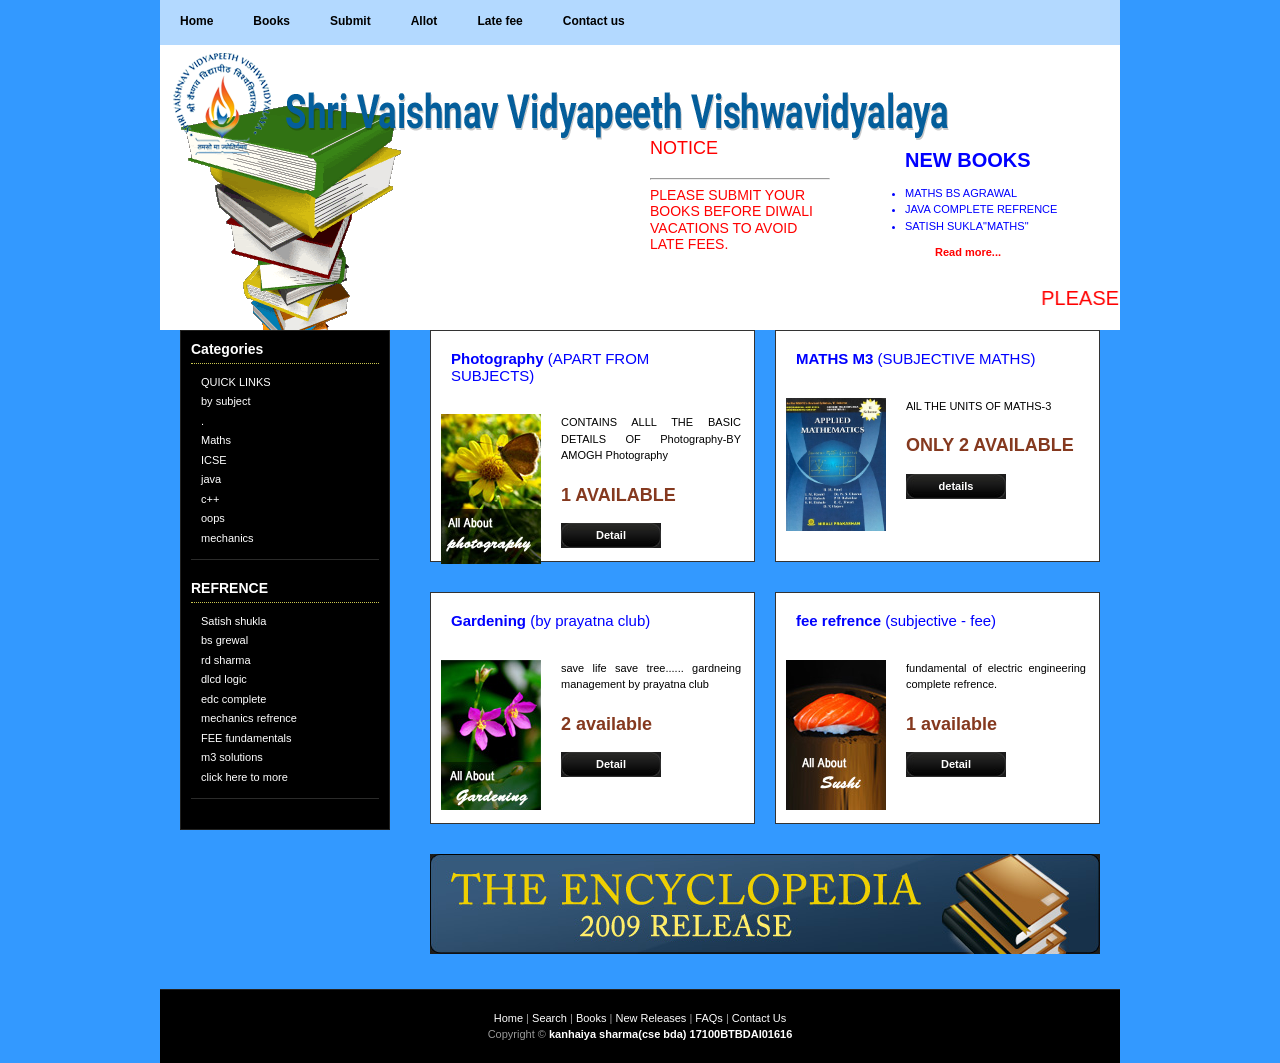
<file: index.html>
<!DOCTYPE html>
<html>
<head>

<title>library</title>
<link href="templatemo_style.css" rel="stylesheet" type="text/css" />
</head>
<body>
<div id="_container">
	<div id="_menu">
    	<ul>
            <li><a href="index.html" class="current">Home</a></li>
            <li><a href="booklist.html">Books</a></li>
            <li><a href="form.html">Submit</a></li>            
            <li><a href="form.html">Allot</a></li>  
            <li><a href="latefee.html">Late fee</a></li> 
            <li><a href="contactus.html">Contact us</a></li>
    	</ul>
    </div> <!-- end of menu -->
    
    <div id="_header">
    	<div id="_special_offers">
        	<p>
	
        <span>NOTICE</span>
				<br>
				<hr>

				PLEASE SUBMIT YOUR BOOKS BEFORE DIWALI VACATIONS TO AVOID LATE FEES.
     
        	</p>
			<a href="subpage.html" style="margin-left: 50px;"></a>
        </div>
        
        
        <div id="_new_books">
        	<ul>
			<br>
			<p style="font-size:20px;"> <b> NEW BOOKS </b></p>
			<br>
                <li>MATHS BS AGRAWAL</li>
                <li>JAVA COMPLETE REFRENCE</li>
                <li>SATISH SUKLA"MATHS"</li>
            </ul>
            <a href="booklist.html" style="margin-left: 50px;">Read more...</a>
        </div>
		<marquee width="100%" direction="left" height="50%" >
    PLEASE SUBMIT YOUR BOOKS BEFORE DIWALI VACATIONS TO AVOID LATE FEES.
</marquee>
    </div> <!-- end of header -->
    
    <div id="_content">
    	
        <div id="_content_left">
        	<div class="_content_left_section">
            	<h1>Categories</h1>
                <ul>
                    <li><a href="subpage.html">QUICK LINKS</a></li>
                    <li><a href="subpage.html">by subject</a></li>
                    <li><a href="#">.</a></li>
                    <li><a href="maths.html">Maths</a></li>
                    <li><a href="#">ICSE</a></li>
                    <li><a href="#">java</a></li>
                    <li><a href="#">c++</a></li>
                    <li><a href="#">oops</a></li>
                    <li><a href="#">mechanics</a></li>
            	</ul>
            </div>
			<div class="_content_left_section">
            	<h1>REFRENCE</h1>
                <ul>
                    <li><a href="#">Satish shukla</a></li>
                    <li><a href="#">bs grewal</a></li>
                    <li><a href="#">rd sharma</a></li>
                    <li><a href="#">dlcd logic</a></li>
                    <li><a href="#">edc complete</a></li>
                    <li><a href="#">mechanics refrence</a></li>
                    <li><a href="#">FEE fundamentals</a></li>
                    <li><a href="#">m3 solutions</a></li>
                    <li a href="#">click here to more</a></li>
                    
            	</ul>
            </div>
            
      
        </div> <!-- end of content left -->
        
        <div id="_content_right">
        	<div class="_product_box">
            	<h1>Photography  <span>(APART FROM SUBJECTS)</span></h1>
   	      <img src="images/templatemo_image_01.jpg" alt="image" />
                <div class="product_info">
                	<p>CONTAINS ALLL THE BASIC DETAILS OF Photography-BY AMOGH Photography</p>
                  <h3>1 AVAILABLE</h3>
                    
                    <div class="detail_button"><a href="subpage.html">Detail</a></div>
                </div>
                <div class="cleaner">&nbsp;</div>
            </div>
            
            <div class="cleaner_with_width">&nbsp;</div>
            
            <div class="_product_box">
            	<h1>MATHS M3  <span>(SUBJECTIVE MATHS)</span></h1>
       	    <img src="images/mbook.jpg" alt="image" style="width:100px" />
                <div class="product_info">
                	<p>AlL THE UNITS OF MATHS-3</p>
                    <h3>ONLY 2 AVAILABLE</h3>
                 
                    <div class="detail_button"><a href="subpage.html">details</a></div>
                </div>
                <div class="cleaner">&nbsp;</div>
            </div>
            
            <div class="cleaner_with_height">&nbsp;</div>
            
            <div class="_product_box">
            	<h1>Gardening <span>(by prayatna club)</span></h1>
   	      <img src="images/templatemo_image_03.jpg" alt="image" />
                <div class="product_info">
                	<p>save life save tree...... gardneing management by prayatna club</p>
                    <h3>2 available</h3>
                  
                    <div class="detail_button"><a href="subpage.html">Detail</a></div>
                </div>
                <div class="cleaner">&nbsp;</div>
            </div>
            
            <div class="cleaner_with_width">&nbsp;</div>
            
            <div class="_product_box">
            	<h1>fee refrence   <span>(subjective - fee)</span></h1>
            	<img src="images/templatemo_image_04.jpg" alt="image" />
                <div class="product_info">
                	<p>fundamental of electric engineering complete refrence. </p>
                    <h3>1 available</h3>
                    
                    <div class="detail_button"><a href="subpage.html">Detail</a></div>
                </div>
                <div class="cleaner">&nbsp;</div>
            </div>
            
            <div class="cleaner_with_height">&nbsp;</div>
            
            <a href="subpage.html"><img src="images/templatemo_ads.jpg" alt="ads" /></a>
        </div> <!-- end of content right -->
    
    	<div class="cleaner_with_height">&nbsp;</div>
    </div> <!-- end of content -->
    
    <div id="_footer">
    
	       <a href="subpage.html">Home</a> | <a href="subpage.html">Search</a> | <a href="subpage.html">Books</a> | <a href="#">New Releases</a> | <a href="#">FAQs</a> | <a href="#">Contact Us</a><br />
        Copyright ©  <a href="#"><strong>kanhaiya sharma(cse bda) 17100BTBDAI01616</strong></a> 
        <!-- Credit: www.templatemo.com -->	</div> 
    <!-- end of footer -->

</body>
</html>
</file>
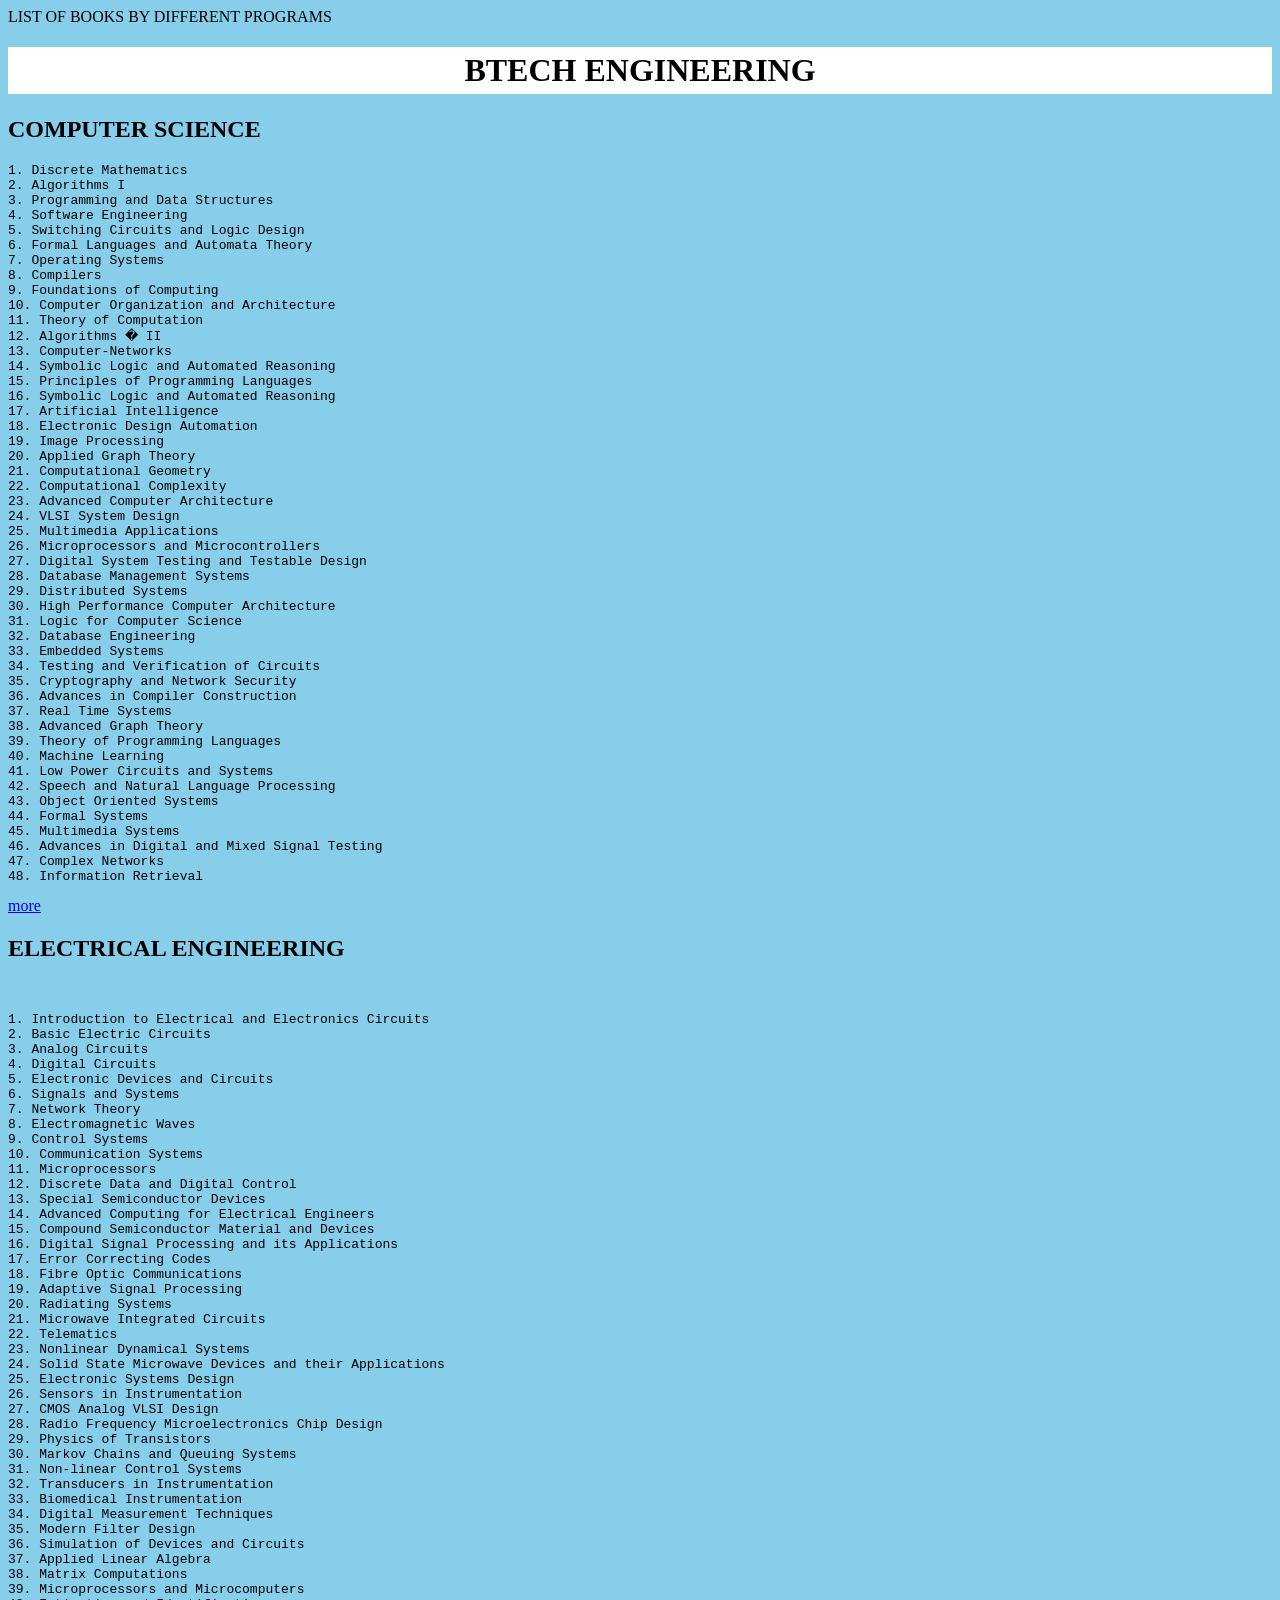
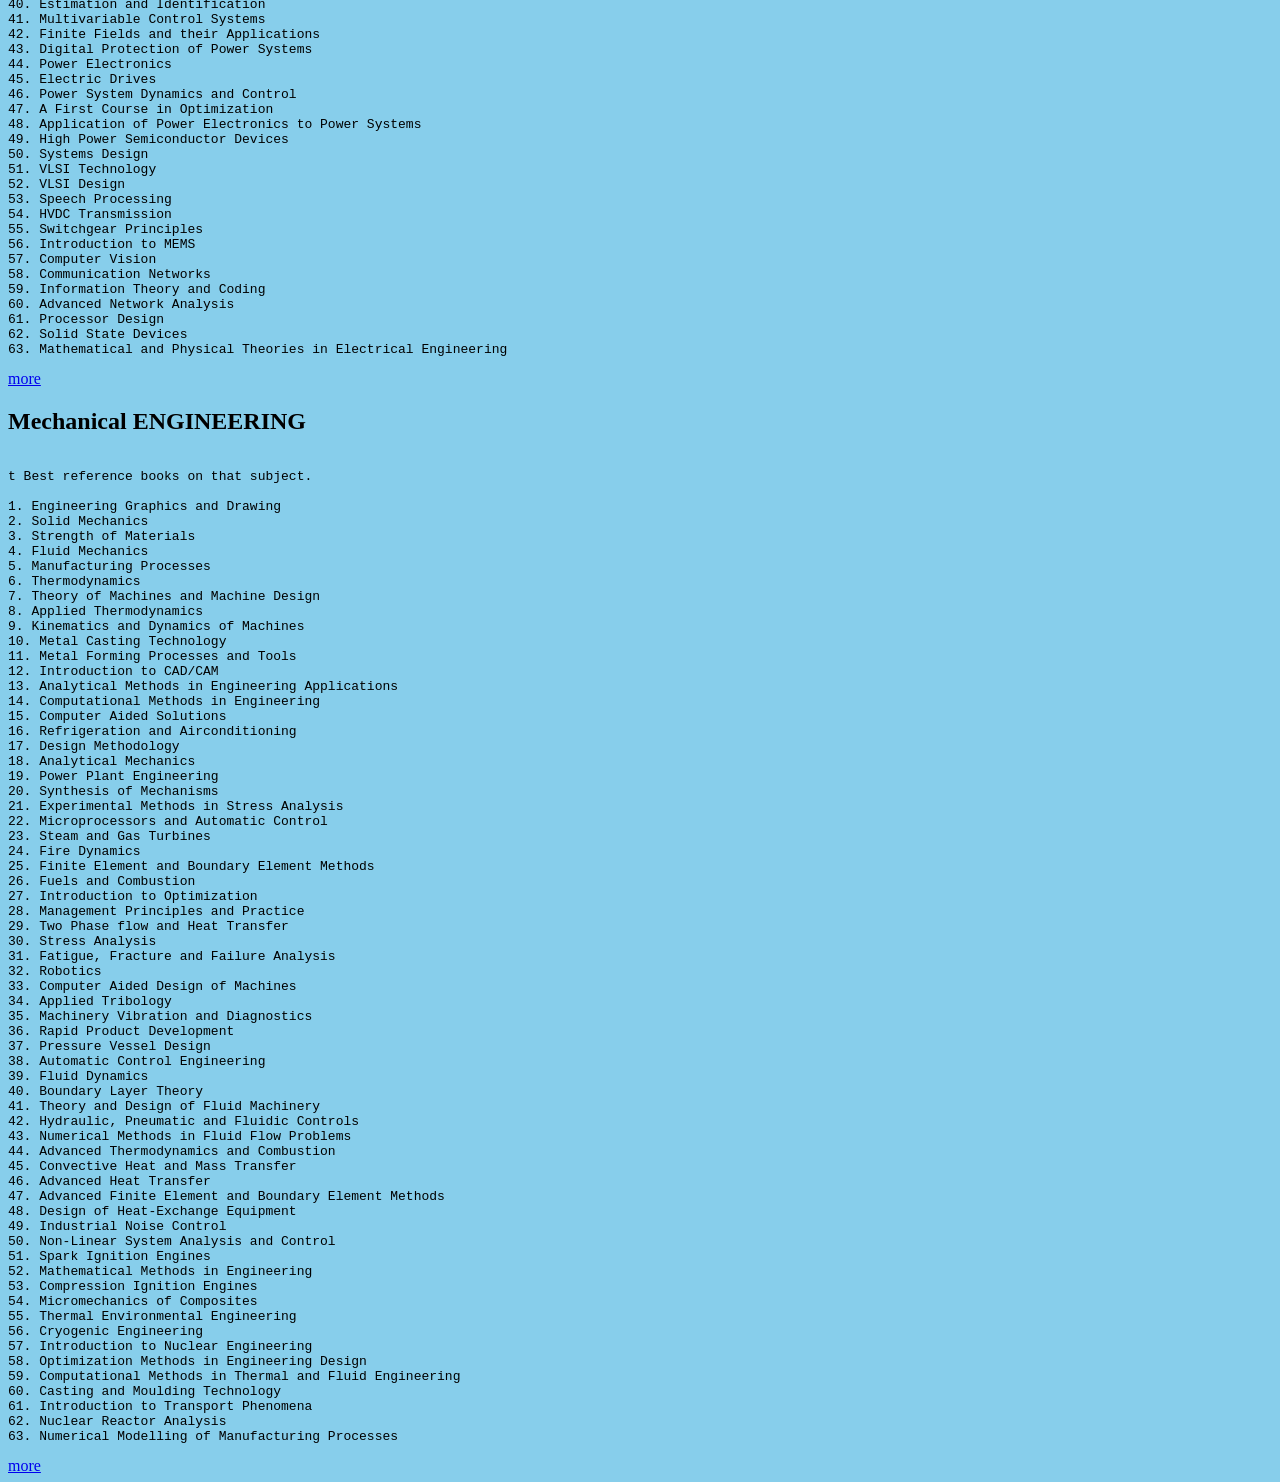
<file: booklist.html>
<html>
<head>
<style>
body {
background-color:skyblue;}
h1{
text-align:center;
padding:5px;
background-color:white;
}
</style>
LIST OF BOOKS BY DIFFERENT PROGRAMS
</head>
<title>
books list
</title>
<body>
<h1> BTECH ENGINEERING </h1>
<h2> COMPUTER SCIENCE </h2>
<pre>
1. Discrete Mathematics
2. Algorithms I
3. Programming and Data Structures
4. Software Engineering
5. Switching Circuits and Logic Design
6. Formal Languages and Automata Theory
7. Operating Systems
8. Compilers
9. Foundations of Computing
10. Computer Organization and Architecture
11. Theory of Computation
12. Algorithms � II
13. Computer-Networks
14. Symbolic Logic and Automated Reasoning
15. Principles of Programming Languages
16. Symbolic Logic and Automated Reasoning
17. Artificial Intelligence
18. Electronic Design Automation
19. Image Processing
20. Applied Graph Theory
21. Computational Geometry
22. Computational Complexity
23. Advanced Computer Architecture
24. VLSI System Design
25. Multimedia Applications
26. Microprocessors and Microcontrollers
27. Digital System Testing and Testable Design
28. Database Management Systems
29. Distributed Systems
30. High Performance Computer Architecture
31. Logic for Computer Science
32. Database Engineering
33. Embedded Systems
34. Testing and Verification of Circuits
35. Cryptography and Network Security
36. Advances in Compiler Construction
37. Real Time Systems
38. Advanced Graph Theory
39. Theory of Programming Languages
40. Machine Learning
41. Low Power Circuits and Systems
42. Speech and Natural Language Processing
43. Object Oriented Systems
44. Formal Systems
45. Multimedia Systems
46. Advances in Digital and Mixed Signal Testing
47. Complex Networks
48. Information Retrieval</pre>
<a href="http:www.google.com">
more
</a>
<br>
<h2> ELECTRICAL ENGINEERING</h2>
<pre>


1. Introduction to Electrical and Electronics Circuits
2. Basic Electric Circuits
3. Analog Circuits
4. Digital Circuits
5. Electronic Devices and Circuits
6. Signals and Systems
7. Network Theory
8. Electromagnetic Waves
9. Control Systems
10. Communication Systems
11. Microprocessors
12. Discrete Data and Digital Control
13. Special Semiconductor Devices
14. Advanced Computing for Electrical Engineers
15. Compound Semiconductor Material and Devices
16. Digital Signal Processing and its Applications
17. Error Correcting Codes
18. Fibre Optic Communications
19. Adaptive Signal Processing
20. Radiating Systems
21. Microwave Integrated Circuits
22. Telematics
23. Nonlinear Dynamical Systems
24. Solid State Microwave Devices and their Applications
25. Electronic Systems Design
26. Sensors in Instrumentation
27. CMOS Analog VLSI Design
28. Radio Frequency Microelectronics Chip Design
29. Physics of Transistors
30. Markov Chains and Queuing Systems
31. Non-linear Control Systems
32. Transducers in Instrumentation
33. Biomedical Instrumentation
34. Digital Measurement Techniques
35. Modern Filter Design
36. Simulation of Devices and Circuits
37. Applied Linear Algebra
38. Matrix Computations
39. Microprocessors and Microcomputers
40. Estimation and Identification
41. Multivariable Control Systems
42. Finite Fields and their Applications
43. Digital Protection of Power Systems
44. Power Electronics
45. Electric Drives
46. Power System Dynamics and Control
47. A First Course in Optimization
48. Application of Power Electronics to Power Systems
49. High Power Semiconductor Devices
50. Systems Design
51. VLSI Technology
52. VLSI Design
53. Speech Processing
54. HVDC Transmission
55. Switchgear Principles
56. Introduction to MEMS
57. Computer Vision
58. Communication Networks
59. Information Theory and Coding
60. Advanced Network Analysis
61. Processor Design
62. Solid State Devices
63. Mathematical and Physical Theories in Electrical Engineering</pre>
<a href="http:www.google.com">
more
</a>
<br>
<h2> Mechanical ENGINEERING</h2>
<pre>

t Best reference books on that subject.

1. Engineering Graphics and Drawing
2. Solid Mechanics
3. Strength of Materials
4. Fluid Mechanics
5. Manufacturing Processes
6. Thermodynamics
7. Theory of Machines and Machine Design
8. Applied Thermodynamics
9. Kinematics and Dynamics of Machines
10. Metal Casting Technology
11. Metal Forming Processes and Tools
12. Introduction to CAD/CAM
13. Analytical Methods in Engineering Applications
14. Computational Methods in Engineering
15. Computer Aided Solutions
16. Refrigeration and Airconditioning
17. Design Methodology
18. Analytical Mechanics
19. Power Plant Engineering
20. Synthesis of Mechanisms
21. Experimental Methods in Stress Analysis
22. Microprocessors and Automatic Control
23. Steam and Gas Turbines
24. Fire Dynamics
25. Finite Element and Boundary Element Methods
26. Fuels and Combustion
27. Introduction to Optimization
28. Management Principles and Practice
29. Two Phase flow and Heat Transfer
30. Stress Analysis
31. Fatigue, Fracture and Failure Analysis
32. Robotics
33. Computer Aided Design of Machines
34. Applied Tribology
35. Machinery Vibration and Diagnostics
36. Rapid Product Development
37. Pressure Vessel Design
38. Automatic Control Engineering
39. Fluid Dynamics
40. Boundary Layer Theory
41. Theory and Design of Fluid Machinery
42. Hydraulic, Pneumatic and Fluidic Controls
43. Numerical Methods in Fluid Flow Problems
44. Advanced Thermodynamics and Combustion
45. Convective Heat and Mass Transfer
46. Advanced Heat Transfer
47. Advanced Finite Element and Boundary Element Methods
48. Design of Heat-Exchange Equipment
49. Industrial Noise Control
50. Non-Linear System Analysis and Control
51. Spark Ignition Engines
52. Mathematical Methods in Engineering
53. Compression Ignition Engines
54. Micromechanics of Composites
55. Thermal Environmental Engineering
56. Cryogenic Engineering
57. Introduction to Nuclear Engineering
58. Optimization Methods in Engineering Design
59. Computational Methods in Thermal and Fluid Engineering
60. Casting and Moulding Technology
61. Introduction to Transport Phenomena
62. Nuclear Reactor Analysis
63. Numerical Modelling of Manufacturing Processes</pre>
<a href="http:www.google.com">
more
</a>
</file>
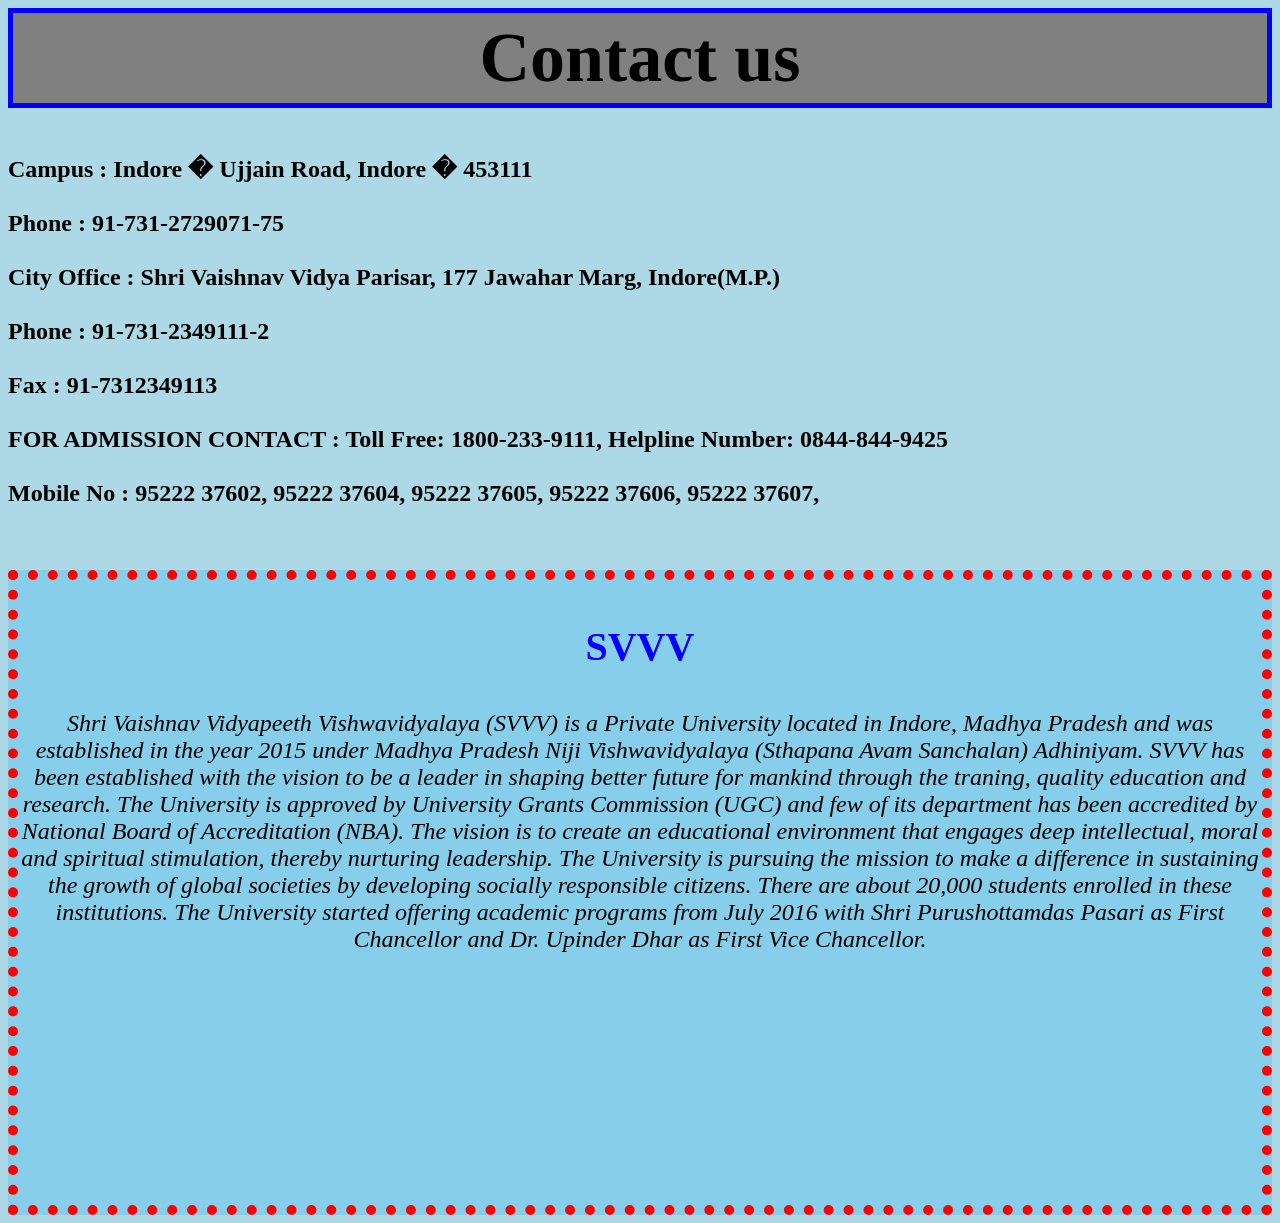
<file: contactus.html>
<html>
<head>
<style>
body {
background-color: lightblue;
}
#p1{


width:350px;
height:400px;
background-color:blue;
float:left;
margin-left:25%;
box-shadow: 10px 10px;

}

 div h1{
margin-top:7;
font-size:70;
text-align:center;

}
 #header {
    background-color:grey;
    color:black;
    text-align:center;
    padding:5px;
	border:5px solid blue;
	}
	
	#footer {
    background-color:skyblue;
    color:red;
    clear:both;
    text-align:center;
   padding:3px;	 
   height:70%;
   margin-top:5%;
   border: 10px dotted red;
 
   
}

div h4
{

text-align:center; 
color:Black; 
font-size:50;
padding:5px;
background-color:pink;
}
div p 
{
font-style:italic;
font-size:24;
color:black;
}
	div h3 
	{
	color:blue;
	font-size:150;
	}
	div li
	{
	font-size:28;
	color:yellow;
	font style :bold;
	}
</style>
</head>
<title> Contact us </title>
<body>

<div>
<h1 id="header"> Contact us  </h1>
</div>
<h2>Campus : Indore � Ujjain Road, Indore � 453111<br><br>

Phone : 91-731-2729071-75<br><br>

City Office : Shri Vaishnav Vidya Parisar, 177 Jawahar Marg, Indore(M.P.)<br><br>

Phone : 91-731-2349111-2<br><br>

Fax : 91-7312349113<br><br>

FOR ADMISSION CONTACT : Toll Free: 1800-233-9111,   Helpline Number: 0844-844-9425<br><br>

Mobile No : 95222 37602, 95222 37604, 95222 37605, 95222 37606, 95222 37607,</h2>


<div id="footer">
<h3 style="font-size:40;padding:-5px">SVVV </h3>
<p> Shri Vaishnav Vidyapeeth Vishwavidyalaya (SVVV) is a Private University located in Indore, Madhya Pradesh and was established in the year 2015 under Madhya Pradesh Niji Vishwavidyalaya (Sthapana Avam Sanchalan) Adhiniyam. SVVV has been established with the vision to be a leader in shaping better future for mankind through the traning, quality education and research. The University is approved by University Grants Commission (UGC) and few of its department has been accredited by National Board of Accreditation (NBA).

The vision is to create an educational environment that engages deep intellectual, moral and spiritual stimulation, thereby nurturing leadership. The University is pursuing the mission to make a difference in sustaining the growth of global societies by developing socially responsible citizens.

There are about 20,000 students enrolled in these institutions. The University started offering academic programs from July 2016 with Shri Purushottamdas Pasari as First Chancellor and Dr. Upinder Dhar as First Vice Chancellor.</p>
</div></body></html>
</file>
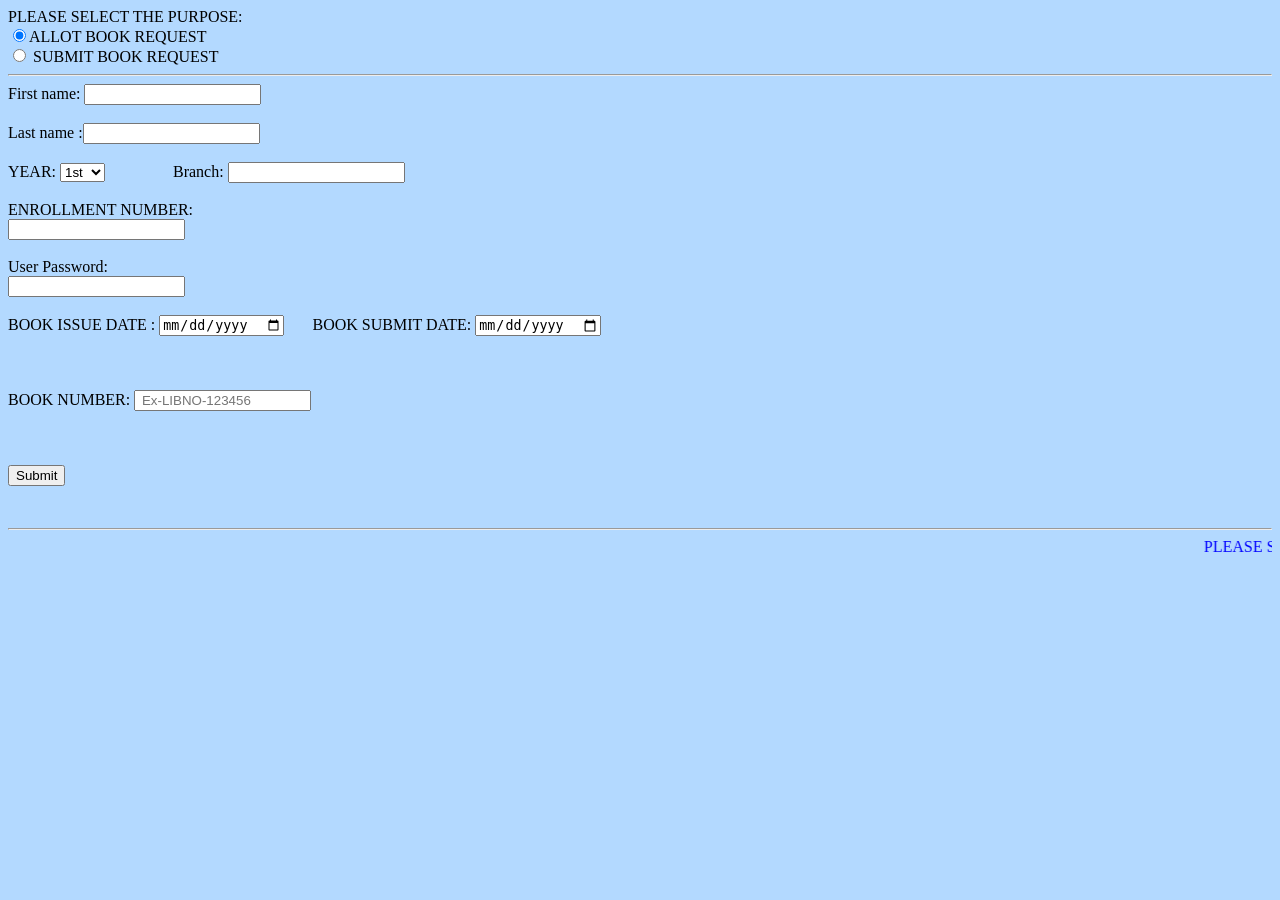
<file: form.html>
<html>
<head>
<title> PLEASE FILL </title>
<style>
body
{
background-color:#b3d9ff;
}
</style>
</head>
<body> 
<form action="thankyou.html" method="post" >
PLEASE SELECT THE PURPOSE:

<BR>
<input type="radio" name="task" value="ALLOT" checked>ALLOT  BOOK REQUEST<br>
  <input type="radio" name="task" value="SUBMIT"> SUBMIT BOOK REQUEST <br>
 <HR>
  
First name: <input type="text" name="firstname" required >
<br>
<br>

Last name :<input type="text" name="lastname"required>
<BR>
<br>

YEAR: 
<select name="year" required>
<option value="1st"> 1st</option>  
<option value="2nd"> 2nd</option>
<option value="3rd"> 3rd</option>
<option value="4th"> 4th</option>
  </select>
  &nbsp;  &nbsp;  &nbsp;  &nbsp;  &nbsp;  &nbsp;  &nbsp;  &nbsp;
  Branch:
  <input list="branch" name="branch" required>
  <datalist id="branch">
    <option value="Computer science">
    <option value="IT">
    <option value="Mechanical">
    <option value="TEXTILE">
    <option value="Civil">
  </datalist>
  <br>
  <BR>
  ENROLLMENT NUMBER:<br>
<input type="text" name="userid" required>
<br>
<br>
User Password:<br>
<input type="password" name="psw" required>
<br>
<br>
BOOK ISSUE DATE : <input type="date" name="isdate" required>
&nbsp;
&nbsp;
&nbsp;
BOOK SUBMIT DATE: <input type="date" name="subdate" required>
<br>
<br>
<BR>
<BR>
BOOK NUMBER:
<input type="NUMBER" name="bookno" placeholder=" Ex-LIBNO-123456" required >
<BR>
<BR>
<BR><BR>
   <input type="submit" value="Submit">
   </form>
   <br>
   <hr>
   <marquee style="color:blue;"> PLEASE SUBMIT YOUR BOOKS BEFORE DIWALI VACATIONS TO AVOID LATE FEES.DETAILS OF LATE FEES IS AVAILABLE UNDER LATE FEE SECTION</marquee>
</file>
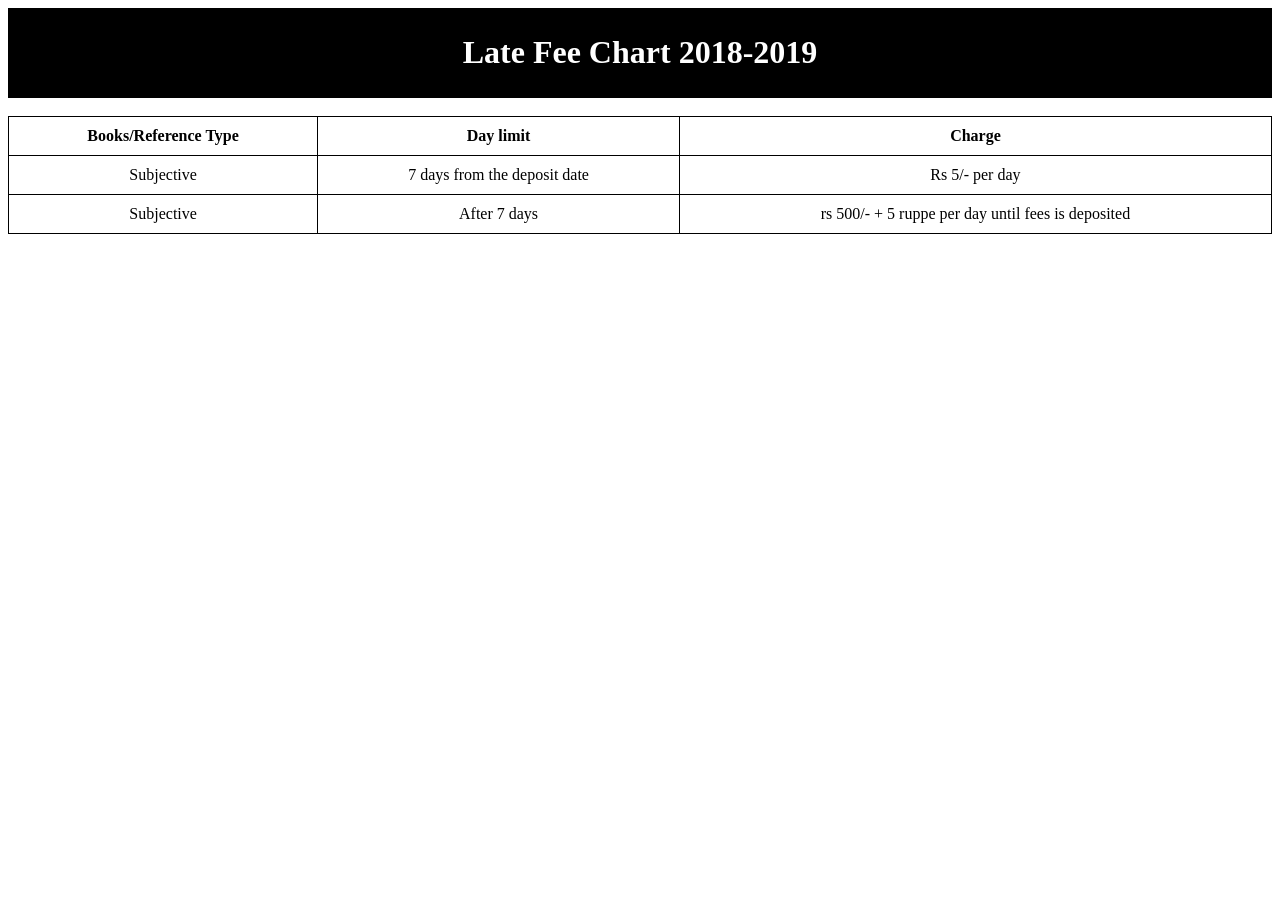
<file: latefee.html>
<html>
<head> 
<style>
div#d01{
color:white;
background-color:black;
text-align:center;
padding:5px;
}
table
{
width:100%;}

th,td,table
{
border:1px solid black;
border-collapse:collapse;
text-align:center;
padding:10px;
}
</style>
</head>
<title>
late fee chart
</title>
<body>
<div id="d01">
<h1> Late Fee Chart 2018-2019</h1>
</div>
<br>
<div>
<table>
<tr>
<th>
 Books/Reference Type
</th>
<th>
Day limit 
</th>
<th>
Charge
</th>
</tr>
<tr>
<td> 
Subjective
</td>
<td>
7 days from the deposit date
</td>
<td>
Rs 5/- per day
</td>
</tr>
<tr> 
<td>
Subjective
</td>
<td>
After 7 days 
</td>
<td>
rs 500/- + 5 ruppe per day until fees is deposited
</td>
</tr>
</file>
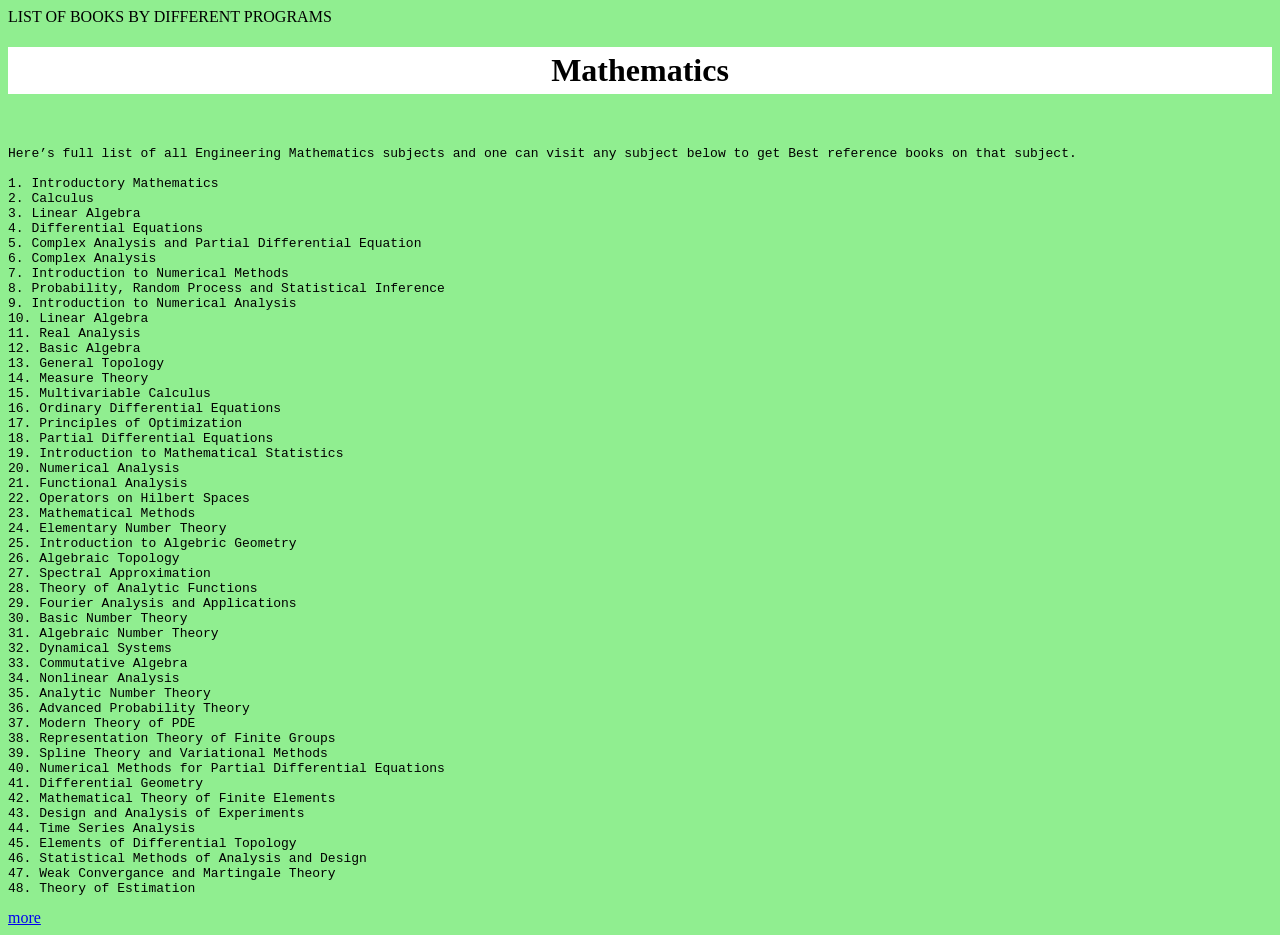
<file: maths.html>
<html>
<head>
<style>
body {
background-color:lightgreen;}
h1{
text-align:center;
padding:5px;
background-color:white;
}
</style>
LIST OF BOOKS BY DIFFERENT PROGRAMS
</head>
<title>
books list
</title>
<body>
<h1> Mathematics</h1>

<pre>


Here’s full list of all Engineering Mathematics subjects and one can visit any subject below to get Best reference books on that subject.

1. Introductory Mathematics
2. Calculus
3. Linear Algebra
4. Differential Equations
5. Complex Analysis and Partial Differential Equation
6. Complex Analysis
7. Introduction to Numerical Methods
8. Probability, Random Process and Statistical Inference
9. Introduction to Numerical Analysis
10. Linear Algebra
11. Real Analysis
12. Basic Algebra
13. General Topology
14. Measure Theory
15. Multivariable Calculus
16. Ordinary Differential Equations
17. Principles of Optimization
18. Partial Differential Equations
19. Introduction to Mathematical Statistics
20. Numerical Analysis
21. Functional Analysis
22. Operators on Hilbert Spaces
23. Mathematical Methods
24. Elementary Number Theory
25. Introduction to Algebric Geometry
26. Algebraic Topology
27. Spectral Approximation
28. Theory of Analytic Functions
29. Fourier Analysis and Applications
30. Basic Number Theory
31. Algebraic Number Theory
32. Dynamical Systems
33. Commutative Algebra
34. Nonlinear Analysis
35. Analytic Number Theory
36. Advanced Probability Theory
37. Modern Theory of PDE
38. Representation Theory of Finite Groups
39. Spline Theory and Variational Methods
40. Numerical Methods for Partial Differential Equations
41. Differential Geometry
42. Mathematical Theory of Finite Elements
43. Design and Analysis of Experiments
44. Time Series Analysis
45. Elements of Differential Topology
46. Statistical Methods of Analysis and Design
47. Weak Convergance and Martingale Theory
48. Theory of Estimation</pre>
<a href="http:www.google.com">
more
</a>
<br>
</file>
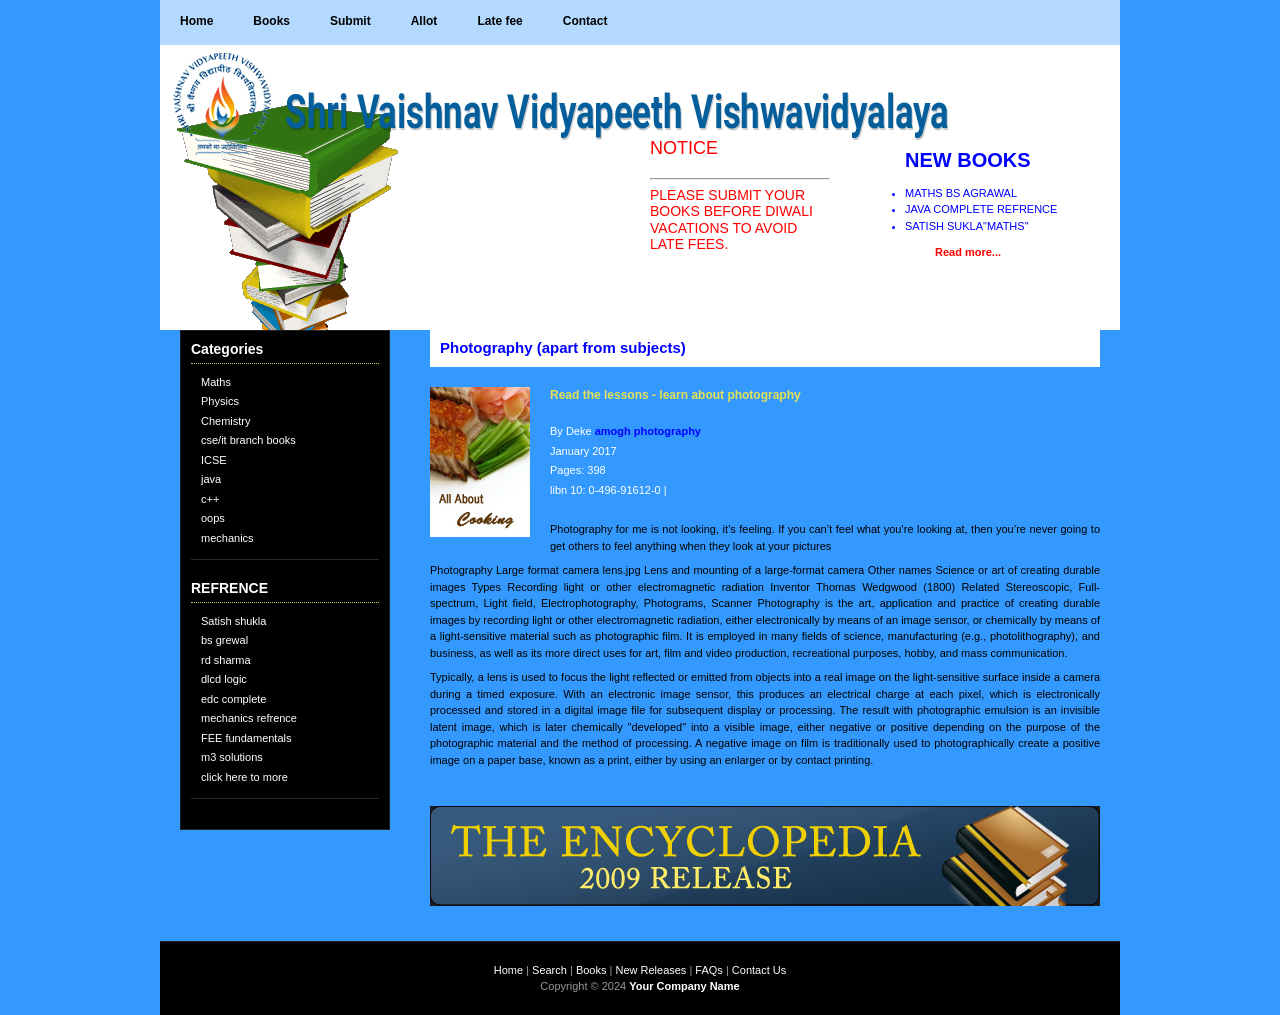
<file: subpage.html>
<!DOCTYPE html>
<html>
<head>
<title>LIBRARY</title>
<link href="templatemo_style.css" rel="stylesheet" type="text/css" />
</head>
<body>
	
<div id="_container">
	<div id="_menu">
    	<ul>
            <li><a href="index.html" class="current">Home</a></li>
            <li><a href="subpage.html">Books</a></li>
            <li><a href="subpage.html">Submit</a></li>            
            <li><a href="subpage.html">Allot</a></li>  
            <li><a href="#">Late fee</a></li> 
            <li><a href="#">Contact</a></li>
    	</ul>
    </div><!-- end of menu -->
    
       <div id="_header">
    	<div id="_special_offers">
        	<p>
	
        <span>NOTICE</span>
				<br>
				<hr>

				PLEASE SUBMIT YOUR BOOKS BEFORE DIWALI VACATIONS TO AVOID LATE FEES.
     
        	</p>
			<a href="subpage.html" style="margin-left: 50px;"></a>
        </div>
        
        
        <div id="_new_books">
        	<ul>
			<br>
			<p style="font-size:20px;"> <b> NEW BOOKS </b></p>
			<br>
                <li>MATHS BS AGRAWAL</li>
                <li>JAVA COMPLETE REFRENCE</li>
                <li>SATISH SUKLA"MATHS"</li>
            </ul>
            <a href="subpage.html" style="margin-left: 50px;">Read more...</a>
			
        </div>
	
    </div> <!-- end of header -->
    
    <div id="_content">
    	
        <div id="_content_left">
        	<div class="_content_left_section">
            	<h1>Categories</h1>
                <ul>
                    <li><a href="subpage.html">Maths</a></li>
                    <li><a href="subpage.html">Physics</a></li>
                    <li><a href="#">Chemistry</a></li>
                    <li><a href="#">cse/it branch books</a></li>
                    <li><a href="#">ICSE</a></li>
                    <li><a href="#">java</a></li>
                    <li><a href="#">c++</a></li>
                    <li><a href="#">oops</a></li>
                    <li><a href="#">mechanics</a></li>
            	</ul>
            </div>
			<div class="_content_left_section">
            	<h1>REFRENCE</h1>
                <ul>
                    <li><a href="#">Satish shukla</a></li>
                    <li><a href="#">bs grewal</a></li>
                    <li><a href="#">rd sharma</a></li>
                    <li><a href="#">dlcd logic</a></li>
                    <li><a href="#">edc complete</a></li>
                    <li><a href="#">mechanics refrence</a></li>
                    <li><a href="#">FEE fundamentals</a></li>
                    <li><a href="#">m3 solutions</a></li>
                    <li a href="#">click here to more</a></li>
                    
            	</ul>
            </div>
            
      
        </div> <!-- end of content left -->
        
        <div id="_content_right">
        	
            <h1>Photography <span>(apart from subjects)</span></h1>
            <div class="image_panel"><img src="images/templatemo_image_02.jpg" alt="CSS Template" width="100" height="150" /></div>
          <h2>Read the lessons  - learn about photography</h2>
            <ul>
	            <li>By Deke <a href="#">amogh photography</a></li>
            	<li>January 2017</li>
                <li>Pages: 398</li>
                <li>libn 10: 0-496-91612-0 | </li>
            </ul>
            
            <p>Photography for me is not looking, it’s feeling. If you can’t feel what you’re looking at, then you’re never going to get others to feel anything when they look at your pictures</p>

			<p>
Photography
Large format camera lens.jpg
Lens and mounting of a large-format camera
Other names	Science or art of creating durable images
Types	Recording light or other electromagnetic radiation
Inventor	Thomas Wedgwood (1800)
Related	Stereoscopic, Full-spectrum, Light field, Electrophotography, Photograms, Scanner
Photography is the art, application and practice of creating durable images by recording light or other electromagnetic radiation, either electronically by means of an image sensor, or chemically by means of a light-sensitive material such as photographic film. It is employed in many fields of science, manufacturing (e.g., photolithography), and business, as well as its more direct uses for art, film and video production, recreational purposes, hobby, and mass communication. </p>

			<p>Typically, a lens is used to focus the light reflected or emitted from objects into a real image on the light-sensitive surface inside a camera during a timed exposure. With an electronic image sensor, this produces an electrical charge at each pixel, which is electronically processed and stored in a digital image file for subsequent display or processing. The result with photographic emulsion is an invisible latent image, which is later chemically "developed" into a visible image, either negative or positive depending on the purpose of the photographic material and the method of processing. A negative image on film is traditionally used to photographically create a positive image on a paper base, known as a print, either by using an enlarger or by contact printing.</p>
            
             <div class="cleaner_with_height">&nbsp;</div>
            
            <a href="index.html"><img src="images/templatemo_ads.jpg" alt="css template ad" /></a>
            
        </div> <!-- end of content right -->
    
    	<div class="cleaner_with_height">&nbsp;</div>
    </div> <!-- end of content -->
    
    <div id="_footer">
	       <a href="index.html">Home</a> | <a href="index.html">Search</a> | <a href="index.html">Books</a> | <a href="#">New Releases</a> | <a href="#">FAQs</a> | <a href="#">Contact Us</a><br />
        Copyright © 2024 <a href="#"><strong>Your Company Name</strong></a> 
        <!-- Credit: www.templatemo.com -->
	</div> <!-- end of footer -->
<!--  Free CSS Template www.templatemo.com -->
</div> <!-- end of container -->
<!-- templatemo 086 book store -->
<!-- 
Book Store Template 
http://www.templatemo.com/preview/templatemo_086_book_store 
-->
</body>
</html>
</file>
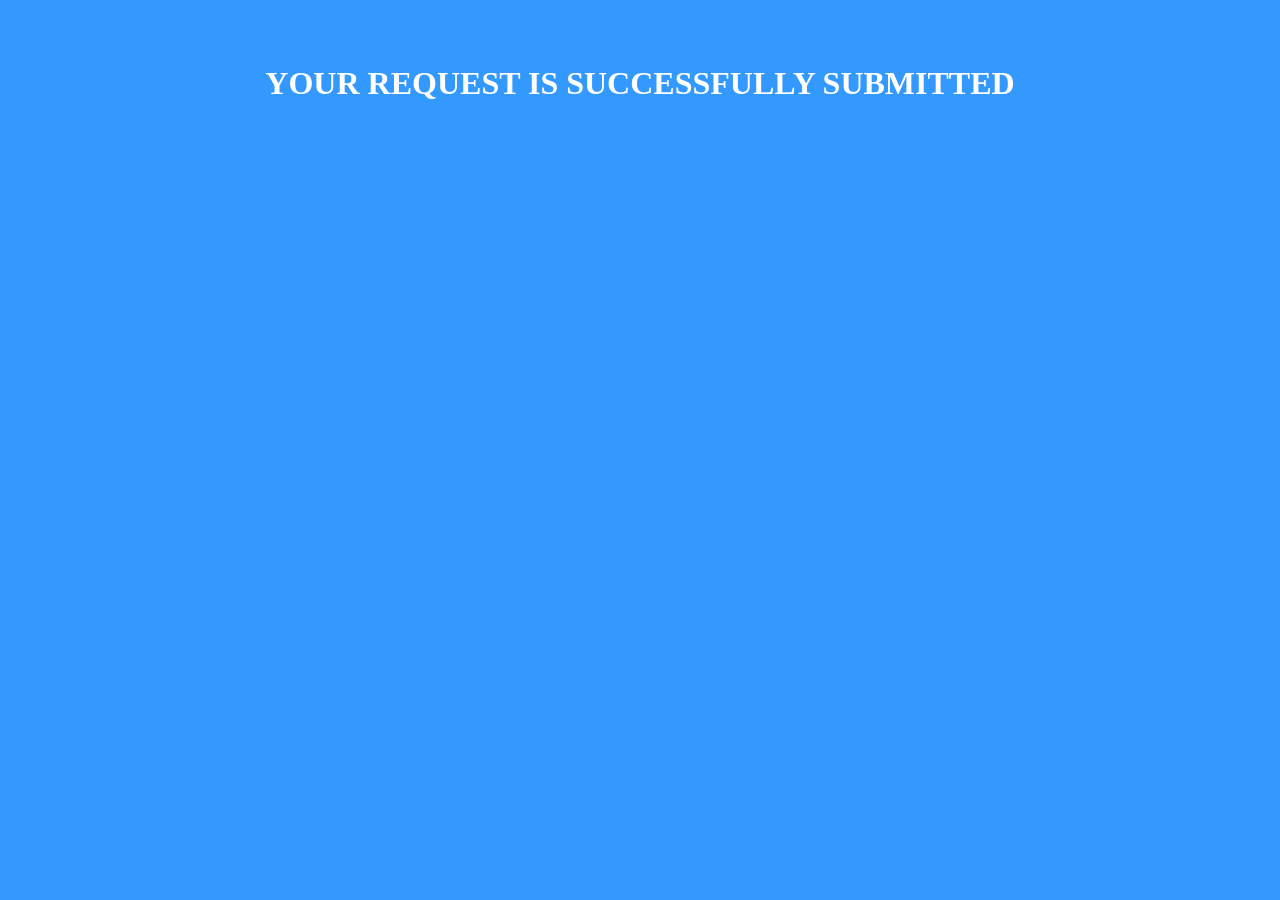
<file: thankyou.html>
<html>
<head>
<style>
body{
background-color:#3399ff;
}
h1{
color:white;
text-align:center;

}
</style>
</head>
<body>
<br>
<br>
<h1> YOUR REQUEST IS SUCCESSFULLY SUBMITTED</h1>
</BODY>
</file>
<file: templatemo_style.css>
/* design by kanhaiya sharma 
email- ikanhaiyasharma@gmail.com */


body {
	margin: 0;
	padding: 0;
	line-height: 1.5em;
	font-family: Verdana, Arial, san-serif;
	font-size: 11px;
	color: #ffffff;
	background: #3399ff;
}

a:link, a:visited { color: blue; text-decoration: none; font-weight: bold;} 
a:active, a:hover { color: blue; text-decoration: underline;}
marquee{
color:red;
font-size:20px;}
p {
	margin: 0px;
	padding: 0px;
}

img {
	margin: 0px;
	padding: 0px;
	border: none;
}


.cleaner {
	clear: both;
	width: 100%;
	height: 1px;
	font-size: 1px;	
}

.cleaner_with_height {
	clear: both;
	width: 100%;
	height: 30px;
	font-size: 1px;	
}

.cleaner_with_width {
	float: left;
	width: 20px;
	height: 30px;
	font-size: 1px;	
}

.buy_now_button a{
	clear: both;
	text-align: center;
	display: block;
	width: 100px;
	padding: 4px 0 5px 0;
	margin-bottom: 10px; 
	background: url(images/templatemo_btn_02.jpg) no-repeat;
	color: #FFFFFF;
	font-weight: bold;
	text-decoration: none;
}

.detail_button a{
	clear: both;
	text-align: center;
	display: block;
	width: 100px;
	padding: 4px 0 5px 0;
	margin-bottom: 10px; 
	background: url(images/templatemo_btn_01.jpg) no-repeat;
	color: #ffffff;
	font-weight: bold;
	text-decoration: none;
}

#_container{
	width: 960px;
	margin: 0 auto;
	padding: 0 10px;
	
}


/* menu */

#_menu {
	clear: both;
	width: 960px;
	height: 45px;
	background-color:#b3d9ff;
}

#_menu ul {
	padding: 13px 0 0 0;
	margin: 0;
	list-style: none;
}

#_menu ul li{
	display: inline;
}

#_menu ul li a{
	float: left;
	padding: 0 20px;
	font-size: 12px;
	font-weight: bold;
	text-align: center;
	text-decoration: none;
	color: black;
}

#_menu li a:hover, #templatemo_menu li .current{
	color: yellow;
}

/* end of menu*/

/* header */
#_header {
	clear: both;
	width: 960px;
	height: 285px;
	padding: 0;
	margin: 0;
	background: url(images/svvvbanner.png),url(images/giphy.gif)  ;
	
	 background-repeat: no-repeat,no-repeat;
	 background-color:white;
}

#_header a,a:hover {
	color: #ffffff;
}

#_header #_special_offers {
	float: left;
	font-size: 14px;	
	margin-top: 95px;
	margin-left: 490px;
	width: 180px;
	color:red;
}

#_special_offers a {
	font-size: 12px;
}

#_special_offers  p {
	margin: 0 0 20px 0;
}
#_special_offers p span {
	font-size: 18px;
}

#_header #_new_books {
	float: left;
	margin-top: 90px;	
	margin-left: 55px;
	width: 180px;
	color:blue;
}

#_new_books ul {
	 margin: 0 0 10px 0;
	 padding: 0 0 0 20px;
}

#_new_books li {
	 margin: 0;
	 padding: 0; 
}
#_new_books a {
color:red;
}


/* end of header */


/* content */
#_content {
	clear: both;
	width: 920px;
	padding: 0 20px;
}

#_content #_content_left {
	float: left;
	width: 188px;
	padding: 10px;
	background-color: black;
	border: 1px solid #212120;
}

#_content #_content_right {
	float: right;
	width: 670px;
}


#_content_left ._content_left_section{
	clear: both;
	padding-bottom: 10px;
	border-bottom: 1px solid #2b2b2a;
	margin-bottom: 20px;
}

._content_left_section h1 {
	font-size: 14px;
	color: white;
	padding: 0 0 5px 0;
	margin: 0 0 10px 0;
	border-bottom: 1px dotted #cbc750;
}

._content_left_section ul {
	padding: 0;
	margin: 0;
}

._content_left_section ul li{
	padding: 0 0 3px 10px;	
	list-style: none;
}

._content_left_section ul li a{
	font-weight: normal;
	text-decoration: none;
	color: white;
}

._content_left_section li a:hover, ._content_left_section li .current{
	color: #fcf88e;
}





#_content_right ._product_box {
	float: left;
	width: 303px;
	height: 210px;
	padding: 10px;
	border: 1px solid #333;
	background-color:white;
	
}

#_content_right h1 {
	padding: 10px;
	margin: 0 0 20px 0;
	font-size: 15px;
	color: blue;
	background-color:white;
}

#_content_right h2 {
	padding: 0 0 0 0;
	margin: 0 0 20px 0;
	font-size: 12px;
	color: #e6e154;
}

#_content_right h3 {
	padding: 0;
	margin: 0 0 20px 0;
	font-size: 18px;
	color: #85391f;
}

#_content_right ul {
	margin: 0 0 20px 0;
	padding: 0 0 0 20px;
	list-style: none;
}

#_content_right li {
	padding: 0 0 3px 0;
}

#_content_right .image_panel {
	float: left;
	width: 100px;
	margin-right: 20px;
}

#_content_right p {
	text-align: justify;
	padding: 0 0 8px 0;
	color:black;
}

._product_box h1 span {
	font-weight: normal;
}

._product_box img {
	float: left;
	margin-right: 20px;
}

._product_box .product_info {
	float: left;
	width: 180px;
}

.product_info p {
	margin-bottom: 15px;
}

/* end of content */

/* footer */
#_footer {
	clear: both;
	width: 960px;
	padding: 20px 0px 20px 0;
	text-align: center;
	border-top: 1px solid #25211e;
	color: #999;
	background-color:black;
}

#_footer a{
	color: #fff;
	font-weight: normal;
}
/* end of footer */
</file>
